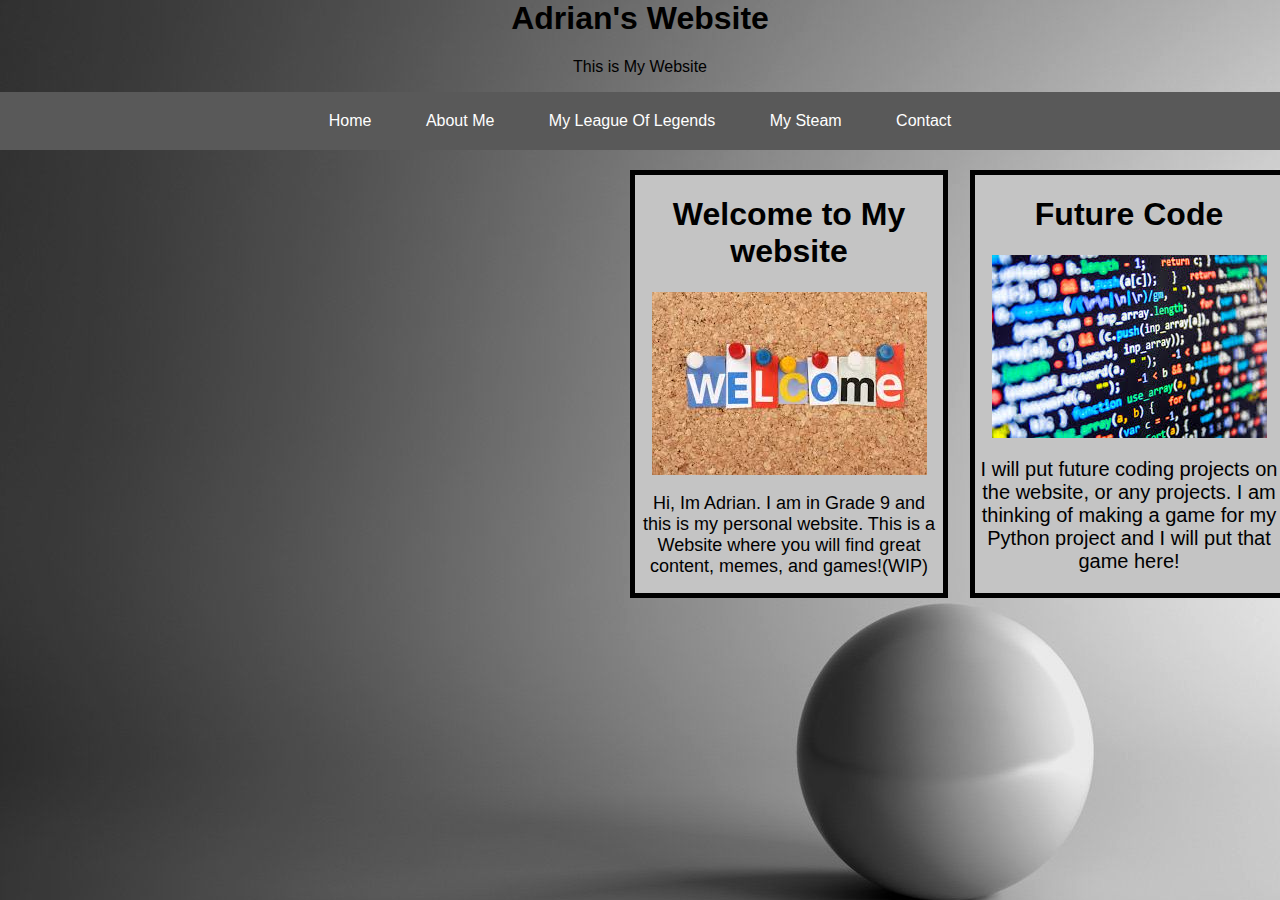
<file: index.html>
<html>
 
 <head>
 <title>Welcome To The Adrian Zone</title>
 <link href="style.css" type="text/css" rel="stylesheet">
 <link rel="shortcut icon" type="imgage/jpg" href="images/favicon.jpg">
 </head>
 
 <body>
 <div id="main">
    <h1 id="titles">Adrian's Website </h2>
    <p> This is My Website </p>
 </div>
 
   <ul class="nav">
	<li><a href="#Home">Home</a></li>
    <li><a href="aboutme.html">About Me</a></li>
	<li><a href="http://na.op.gg/summoner/userName=RainbowChill">My League Of Legends</a></li>
	<li><a href="http://steamcommunity.com/profiles/76561198193837281">My Steam</a></li>
	<li><a href="https://docs.google.com/forms/d/e/1FAIpQLSePQ69ETSRbGo26rSh7KSGcp8lmdddy9W9LuxTvrB10ML2Bsg/viewform">Contact</a></li>
   </ul>

<div align="center" class"div-box">
    <div class="Welcome">
	<h1>Welcome to My website</h1>
    <img class="images" src="images/welcome.jpg">
	<p>Hi, Im Adrian. I am in Grade 9 and this is my personal website. This is a Website where you will find great content, memes, and games!(WIP)<p>


</div>	

<div align="center" class"div-box">
    <div class="Welcome1">
	<h1>Future Code</h1>
    <img class="images" src="images/welcome2.jpg">
	<p>I will put future coding projects on the website, or any projects. I am thinking of making a game for my Python project and I will put that game here!</p>


</div>	

	
</body>
 
 
</html>
</file>
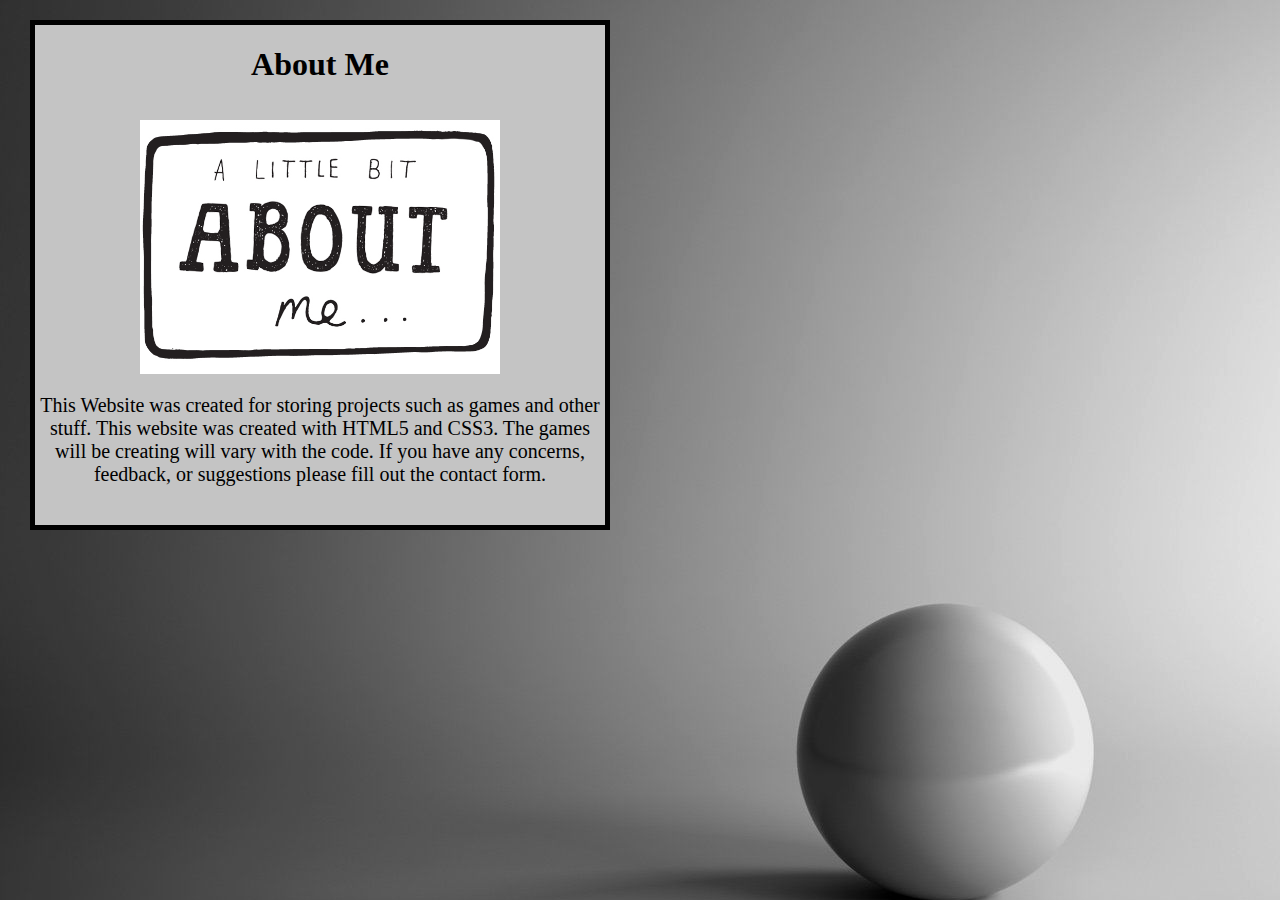
<file: aboutme.html>
<html>

<head>
<title>About Me</title>
<link href="aboutme.css" type="text/css" rel="stylesheet">
<link rel="shortcut icon" type="imgage/jpg" href="images/favicon.jpg">
</head>

<body>
	<div align="center" class"div-box">
    <div class="About">
	<h1>About Me</h1>
    <img class="imagez" src="images/welcome3.jpg">
	<p>This Website was created for storing projects such as games and other stuff. This website was created with HTML5 and CSS3. The games will be creating will vary with the code. If you have any concerns, feedback, or suggestions please fill out the contact form.<p>


</div>	
</body>

</html>
</file>
<file: style.css>
body {
background-image:url('images/background-3.jpg');
margin: 0;
padding: 0;
font-family: 'Arial', serif;
text-align: center;
} 

.nav {
    background-color: #595959;
    color: #ffffff;
	list-style: none;
	text-align: center;
	padding: 20px 0 20px 0;
}

.nav > li {
    display: inline-block;
	padding: 0 25px 0 25px;

}

.nav > li > a {
	text-decoration: none;
	color: #ffffff
}

.nav > li > a:hover {
    color: #c1c1c1;
}

.welcome {
	width: 298px;
	height: 418px;
	border: 5px solid #000000;
	margin: 20px 10px;
    padding: 0 5px;
	position: absolute;
    top: 150px;
    left: 620px;
	background-color: #c4c4c4;
}

.welcome > p {
	font-size: 18px;
	color: #000000;
}

.welcome1 {
	width: 298px;
	border: 5px solid #000000;
	margin: 20px 10px;
    padding: 0 5px;
	position: absolute;
    top: 150px;
    left: 960px;
	background-color: #c4c4c4;
}


.welcome1 > p {
	font-size: 20px;
	color: #000000;
}
</file>
<file: aboutme.css>
body {
    background-image:url('images/background-3.jpg');
}

.About {
	width: 560px;
	height: 500px;
	border: 5px solid #000000;
	margin: 20px 10px;
    padding: 0 5px;
	position: absolute;
    top: 0;
	right: 660px;
	background-color: #c4c4c4;
}


.About > p {
	font-size: 20px;
	color: #000000;
}

.imagez {
	max-width: 360px;
	margin: 15px 0 0 0;

	
}
</file>
